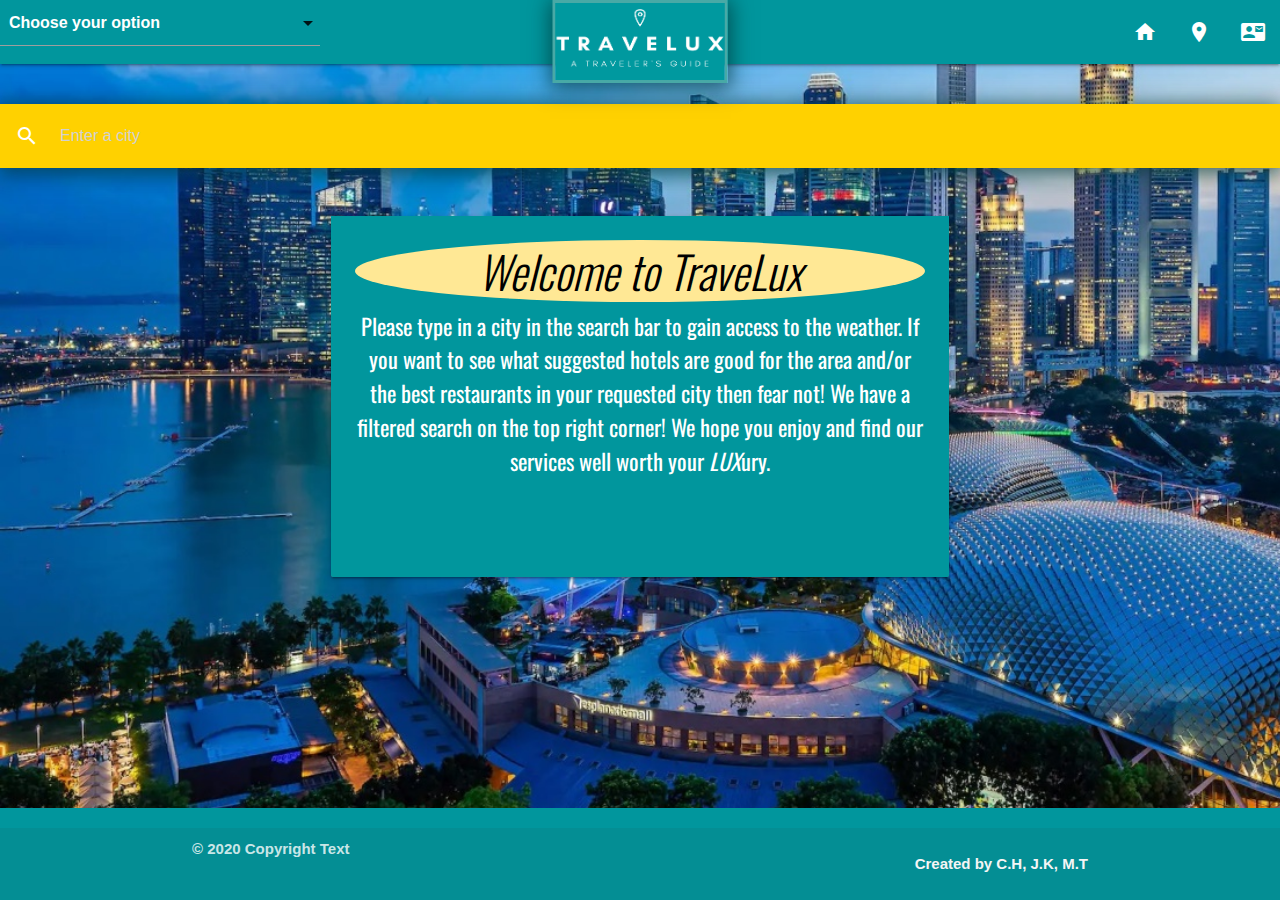
<file: index.html>
<!DOCTYPE html>
<html lang="en">
  <head>
    <meta charset="utf-8" />
    <script src="https://ajax.googleapis.com/ajax/libs/jquery/3.5.1/jquery.min.js"></script>
    <!-- Compiled and minified JavaScript -->
    <script src="https://cdnjs.cloudflare.com/ajax/libs/materialize/1.0.0/js/materialize.min.js"></script>
            
    <!--Import Google Icon Font-->
    <link
      href="https://fonts.googleapis.com/icon?family=Material+Icons"
      rel="stylesheet"
    />
    <!--Import Google Font -->
    <link
      href="https://fonts.googleapis.com/css2?family=Montserrat&family=Oswald:wght@700&display=swap"
      rel="stylesheet"
    />
    <!--Import materialize.css-->
    <link
      rel="stylesheet"
      href="https://cdnjs.cloudflare.com/ajax/libs/materialize/1.0.0/css/materialize.min.css"
    />
    <!-- Font Awesome -->
    <link
      rel="stylesheet"
      href="https://cdnjs.cloudflare.com/ajax/libs/font-awesome/4.7.0/css/font-awesome.min.css"
    />
    <script src="https://momentjs.com/downloads/moment.js"></script>
    <!-- API JavaScript links -->
    <script src="./scripts/api/zomatoApi.js" type="text/javascript"></script>
    <script src="./scripts/api/hotelApi.js" type="text/javascript"></script>
    <script src="./scripts/api/weatherApi.js" type="text/javascript"></script>
    <!-- Main JavaScript -->
    <script src="./scripts/main.js" type="text/javascript"></script>
   
    <!-- OUR CSS -->
    <link rel="stylesheet" href="./Assets/style.css" />
    <!--Let browser know website is optimized for mobile-->
    <meta name="viewport" content="width=device-width, initial-scale=1.0" />

  <body>

      <nav>
        <div class="nav-wrapper" style="height: 83px;">

          <div class="input-field filter col 18">
            <select multiple>
              <option value="" disabled selected>  Choose your option</option>
              <option value="hotelF" id="hotelOption"><p>Hotels</p></option>
              <option value="restaurantF" id="restaurantOption">Restaurants</option>
              <option value="false" disabled>Attractions</option>
            </select>
            
          </div> 


          <a href="./index.html" class="brand-logo center"
            ><img src="Assets/TraveLux nav.png" class="logo"
          /></a>
          <ul class="right hide-on-med-and-down">
            <li>
              <a href="index.html"><i class="material-icons">home</i></a>
            </li>
            <li>
              <a href="./Assets/aboutus.html"
                ><i class="material-icons">place</i></a
              >
            </li>
            <li>
              <a href="./Assets/contactus.html"
                ><i class="material-icons">contact_mail</i></a
              >
            </li>
          </ul>
          
        </div>
      </nav>
  
      <!-- Search bar -->
      <nav class="search-bar">
        <div class="nav-wrapper">
          <form id="search-section">
            <div class="input-field">
              <input
                id="search"
                type="search"
                placeholder="Enter a city"
                required
              />
              <label class="label-icon" for="search"
                ><i class="material-icons search-icon">search</i></label
              >
              <i class="material-icons">close</i>
            </div>
          </form>
        </div>
      </nav>
  
      <!-- Main content -->
      <main>
        <div class="row">
          <div class="col m3"></div>
          <div class="col s12 m6">
            <div class="card blue-grey darken-1">
              <div class="card-content white-text weather-card">
                <p class="card-title main-title">
                  <em>Welcome to TraveLux</em>
                </p>
                <span id="main-icon"></span>
                <p id="current-date">
                  Please type in a city in the search bar to gain access to the weather. If you want to see what suggested hotels are good for the area and/or the best restaurants in your requested city then fear not! We have a filtered search on the top right corner! We hope you enjoy and find our services well worth your <em>LUX</em>ury.
                </p>
  
                <p id="main-temp"></p>
                <p id="main-humidity"></p>
                <p id="main-wind"></p>
                <p id="main-uv"></p>
              </div>
            </div>
          </div>
          <div class="col m3"></div>
        </div>
  
        <div class="card">
       
        <!-- 5 day cards -->

        <div class="row main-fiveDay-weather-card hide">
          <h5 class="fiveDayText">5 Day Forecast</h5>
            <div class="col l1"></div>
            <div id="fiveDay-0" class="5-day-forecast-0 col s12 m3 l2">
              <div class="card fiveDay-weather-card cardZero">
                
                <span class="card-title" id="fiveday-date-0"></span>
                <img id="fiveday-icon-0"></img>
                <p class="card-text" >Temperature: <span id="5d-temperature-0"></span></p>
                <p class="card-text" >Humidity: <span id="5d-humidity-0"></span></p>
              </div>
            </div>
    

            <div id="fiveDay-1" class="5-day-forecast-1 col s12 m3 l2">
              <div class="card fiveDay-weather-card cardOne">

                <span class="card-title" id="fiveday-date-1"></span>
                <img id="fiveday-icon-1"></img>
                <p class="card-text" >Temperature: <span id="5d-temperature-1"></span></p>
                <p class="card-text" >Humidity: <span id="5d-humidity-1"></span></p>
              </div>
            </div>
    

            <div id="fiveDay-2" class="5-day-forecast-2 col s12 m3 l2">
              <div class="card fiveDay-weather-card cardTwo">

                <span class="card-title" id="fiveday-date-2"></span>
                <img id="fiveday-icon-2"></img>
                <p class="card-text" >Temperature: <span id="5d-temperature-2"></span></p>
                <p class="card-text" >Humidity: <span id="5d-humidity-2"></span></p>
              </div>
            </div>
    

            <div id="fiveDay-3" class="5-day-forecast-3 col s12 m3 l2">
              <div class="card fiveDay-weather-card cardThree">

                <span class="card-title" id="fiveday-date-3"></span>
                <img id="fiveday-icon-3"></img>
                <p class="card-text" >Temperature: <span id="5d-temperature-3"></span></p>
                <p class="card-text" >Humidity: <span id="5d-humidity-3"></span></p>
              </div>
            </div>
    

            <div id="fiveDay-4" class="5-day-forecast-4 col s12 m3 l2">
              <div class="card fiveDay-weather-card cardFour">

                <span class="card-title" id="fiveday-date-4"></span>
                <img id="fiveday-icon-4"></img>
                <p class="card-text" >Temperature: <span id="5d-temperature-4"></span></p>
                <p class="card-text" >Humidity: <span id="5d-humidity-4"></span></p>
              </div>
            </div>
            <div class="col l1"></div>
          </div>
        </div>
  
        <div class="row ">
          <div class="col s12 m6 l4">
            <div class="card hotel-card hide">
              <div class="card-content">
                <p class ="h-title">Suggested Hotels</p>
              </div>
              <div class="card-tabs">
                <ul class="tabs tabs-fixed-width">
                  <li class="tab">
                    <a class="active hotel">Hotel 1</a>
                  </li>
                  <li class="tab">
                    <a class="active hotel">Hotel 2</a>
                  </li>
                  <li class="tab">
                    <a class="active hotel">Hotel 3</a>
                  </li>
                </ul>
              </div>
              <div class="card-content grey lighten-4">
                <div id="hotel-name"></div>
              </div>
            </div>
          </div>
          <div class="col l4"></div>
          <div class="col s12 m6 l4">
            <div class="card restaurant-card hide">
              <div class="card-content">
                <p class ="r-title">Restaurants in <span id="restaurant-city"></span></p>
              </div>
              <div class="card-tabs">
                <ul class="tabs tabs-fixed-width">
                  <li class="tab"><a class="active restaurants">Option 1</a></li>
                  <li class="tab"><a class="active restaurants">Option 2</a></li>
                  <li class="tab"><a class="active restaurants">Option 3</a></li>
                </ul>
              </div>
              <div class="card-content grey lighten-4">
                <div id="restaurant-name-0"></div>
                <span>Rating: <span id="rating-0"></span></span>
                <div id="restaurant-cuisine-0"></div>
                <div><a href="" id="restaurant-url-0"></a></div>
                <hr />
                <div id="restaurant-name-1"></div>
                <span>Rating: <span id="rating-1"></span></span>
                <div id="restaurant-cuisine-1"></div>
                <div><a href="" id="restaurant-url-1"></a></div>
                <hr />
                <div id="restaurant-name-2"></div>
                <span>Rating: <span id="rating-2"></span></span>
                <div id="restaurant-cuisine-2"></div>
                <div><a href="" id="restaurant-url-2"></a></div>
              </div>
            </div>
          </div>
          
        </div>

        <div class="card attractions-card hide">
          <div class="card-content">
            <p>Attractions</p>
          </div>
          <div class="card-tabs">
            <ul class="tabs tabs-fixed-width">
              <li class="tab"><a href="#test4">Test 1</a></li>
              <li class="tab"><a class="active" href="#test5">Test 2</a></li>
              <li class="tab"><a href="#test6">Test 3</a></li>
            </ul>
          </div>
          <div class="card-content grey lighten-4">
            <div id="test4">Test 1</div>
            <div id="test5">Test 2</div>
            <div id="test6">Test 3</div>
          </div>
        </div>
      </main>
  
    </div>

    <!-- Footer -->
    <footer class="page-footer">
      <div class="footer-copyright">
        <div class="container">
          © 2020 Copyright Text
          <p class="grey-text text-lighten-4 right">Created by C.H, J.K, M.T</p>
        </div>
      </div>
    </footer>
  </body>
</html>
</file>
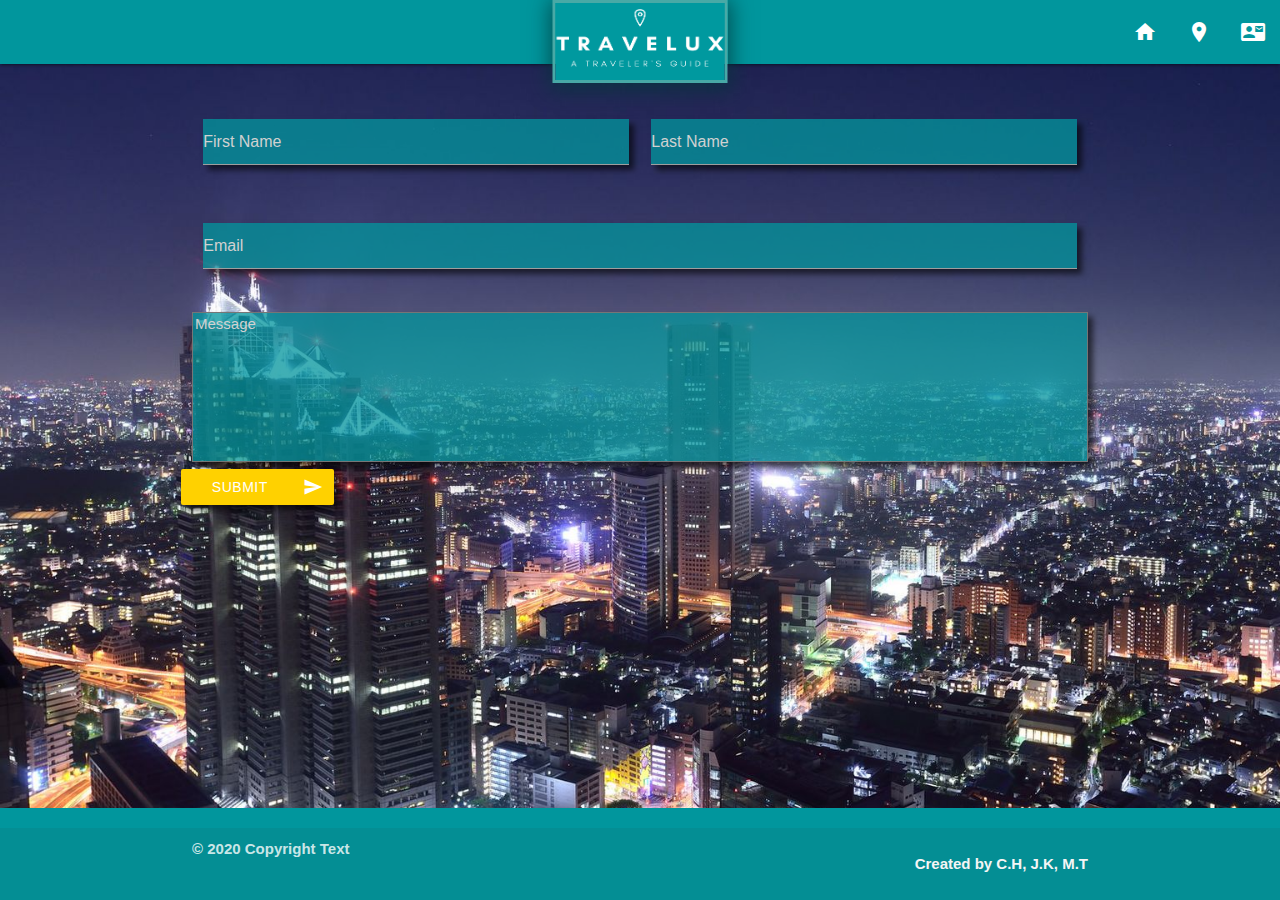
<file: Assets/contactus.html>
<!DOCTYPE html>
<html lang="en">
  <head>
    <meta charset="utf-8" />
    <script src="https://ajax.googleapis.com/ajax/libs/jquery/3.5.1/jquery.min.js"></script>
    <!--Import Google Icon Font-->
    <link
      href="https://fonts.googleapis.com/icon?family=Material+Icons"
      rel="stylesheet"
    />
    <!--Import Google Font -->
    <link
      href="https://fonts.googleapis.com/css2?family=Montserrat&family=Oswald:wght@700&display=swap"
      rel="stylesheet"
    />
    <!--Import materialize.css-->
    <link
      rel="stylesheet"
      href="https://cdnjs.cloudflare.com/ajax/libs/materialize/1.0.0/css/materialize.min.css"
    />
    <!-- Font Awesome -->
    <link
      rel="stylesheet"
      href="https://cdnjs.cloudflare.com/ajax/libs/font-awesome/4.7.0/css/font-awesome.min.css"
    />
    <script src="https://momentjs.com/downloads/moment.js"></script>
    <!-- Local storage JavaScript -->
    <script src="../scripts/localStorage.js" type="text/javascript"></script>

    <!-- OUR CSS -->
    <link rel="stylesheet" href="./stylecontactus.css" />
    <!--Let browser know website is optimized for mobile-->
    <meta name="viewport" content="width=device-width, initial-scale=1.0" />
  </head>

  <body>
    <!--Nav Bar-->
    <nav>
      <div class="nav-wrapper" style="height: 83px;">
        <a href="../index.html" class="brand-logo center"
          ><img src="./TraveLux nav.png" class="logo"
        /></a>
        <ul class="right hide-on-med-and-down">
          <li>
            <a href="../index.html"><i class="material-icons">home</i></a>
          </li>
          <li>
            <a href="./aboutus.html"><i class="material-icons">place</i></a>
          </li>
          <li>
            <a href="./contactus.html"
              ><i class="material-icons">contact_mail</i></a
            >
          </li>
        </ul>
      </div>
    </nav>

    <!-- Main content -->
    <main>
      <div class="container">
        <div class="row">
          <form class="col s12">
            <div class="row">
              <div class="input-field col s6">
                <input
                  required
                  placeholder="First Name"
                  id="first_name"
                  type="text"
                  class="validate"
                />
              </div>

              <div class="input-field col s6">
                <input
                  required
                  placeholder="Last Name"
                  id="last_name"
                  type="text"
                  class="validate"
                />
              </div>
            </div>

            <div class="row">
              <div class="input-field col s12">
                <input
                  required
                  placeholder="Email"
                  id="email"
                  type="email"
                  class="validate"
                />
              </div>
            </div>

            <div class="row">
              <textarea
                required
                type="text"
                placeholder="Message"
                id="message"
                name="message"
                rows="2"
                class="form-control md-textarea"
              ></textarea>

              <div class="row">
                <button
                  id="submit-btn"
                  class="btn waves-effect waves-light col s3 m3 l2"
                  type="submit"
                  name="action"
                >
                  Submit
                  <i class="material-icons right">send</i>
                </button>
              </div>
            </div>
          </form>
        </div>
      </div>
    </main>

    <!-- Footer -->
    <footer class="page-footer">
      <div class="footer-copyright">
        <div class="container">
          © 2020 Copyright Text
          <p class="grey-text text-lighten-4 right">Created by C.H, J.K, M.T</p>
        </div>
      </div>
    </footer>

    <!-- Moment.js link -->
  </body>
</html>
</file>
<file: Assets/style.css>
body {
  display: flex;
  min-height: 100vh;
  flex-direction: column;
  background-image: url(../images/NSW-3f087f13b1ca31212b82e2f09c384f3d.jpg);
  background-size: cover;
  background-attachment: fixed;
  transition: all 1.5s ease-in-out;
}

/* Change the background img on hover to the weather, hotel, rest. cards */
body:hover {
  background-image: url(../images/image001.jpg);
  background-size: cover;
  background-attachment: fixed;
  transition: all 1.5s ease-in-out;
}

main {
  flex: 1 0 auto;
}

img {
  height: 83px;
  width: 175px;
}

p.h-title {
  font-family: "Oswald", sans-serif;
  font-size: 30px;
}

p.r-title {
  font-family: "Oswald", sans-serif;
  font-size: 30px;
}
p.card-title.main-title {
  font-size: 45px;
  text-shadow: #000000;
}

a.active.hotel {
  font-weight: bold;
}

a.active.restaurants {
  font-weight: bold;
}

#fiveDay-0 {
  background-color: #e5eafa;
  border-radius: 15px;
}

#fiveDay-1 {
  background-color: #e5eafa;
  border-radius: 15px;
}

#fiveDay-2 {
  background-color: #e5eafa;
  border-radius: 15px;
}

#fiveDay-3 {
  background-color: #e5eafa;
  border-radius: 15px;
}

#fiveDay-4 {
  background-color: #e5eafa;
  border-radius: 15px;
}

nav {
  background-color: #01969d;
  margin-bottom: 40px;
}

.nav-wrapper {
  justify-content: center;
}

.main-title {
  color: black;
  padding-top: 15px;
  padding-bottom: 15px;
  font-weight: 500 bolder;
}

#main-icon {
  height: 200px;
  width: 200px;
}

#current-date {
  font-size: 1.5em;
}

#main-temp {
  font-size: 1.5em;
}

#main-humidity {
  font-size: 1.5em;
}

#main-wind {
  font-size: 1em;
}

#main-uv {
  margin-left: 43%;
  padding-top: 20px;
  border-radius: 75%;
  width: 75px;
  height: 75px;
  font-size: 1.5em;
}

.weather-card {
  background-color: rgb(22, 154, 241);
}

.fiveDayText {
  color: rgb(20, 16, 6);
  font-family: Impact, "Haettenschweiler", "Arial Narrow Bold", sans-serif;
  text-align: center;
  font-weight: 400 bold;
  font-size: 30px;
}

.card-title {
  border-radius: 50%;
  background-color: #ffe895;
}

.card-text {
  font-family: "Montserrat", sans-serif;
  font-weight: 600 bold;
}

.cardZero {
  background-color: #c6ccb2;
}

.cardOne {
  background-color: #c6ccb2;
}

.cardTwo {
  background-color: #c6ccb2;
}

.cardThree {
  background-color: #c6ccb2;
}

.cardFour {
  background-color: #c6ccb2;
}

.search-bar {
  background-color: #ffd100;
  box-shadow: #03393bbe 0px 3px 20px 3px;
}

.logo {
  box-shadow: #03393bbe 0px 3px 20px 3px;
  border: solid #48a9a6;
}

.weather-card {
  font-family: "Oswald", sans-serif;
  text-align: center;
  background-color: #01969d;
}

.main-fiveDay-weather-card {
  text-align: center;
  background-color: #ffd00083;
  justify-content: center;
  padding-bottom: 20px;
}

.fiveDay-weather-card {
  border: black;
  text-align: center;
  background-color: #ffd100;
  justify-content: center;
}

#fiveday-icon-0 {
  height: 75px;
  width: 75px;
}

#fiveday-icon-1 {
  height: 75px;
  width: 75px;
}

#fiveday-icon-2 {
  height: 75px;
  width: 75px;
}

#fiveday-icon-3 {
  height: 75px;
  width: 75px;
}

#fiveday-icon-4 {
  height: 75px;
  width: 75px;
}

#fiveday-date-0 {
  font-family: "Oswald", sans-serif;
  padding: 10px;
}

#fiveday-date-1 {
  font-family: "Oswald", sans-serif;
  padding: 10px;
}

#fiveday-date-2 {
  font-family: "Oswald", sans-serif;
  padding: 10px;
}

#fiveday-date-3 {
  font-family: "Oswald", sans-serif;
  padding: 10px;
}

#fiveday-date-4 {
  font-family: "Oswald", sans-serif;
  padding: 10px;
}

.hotel-card {
  background-color: #ffd000d0;
}

.restaurant-card {
  background-color: #ffd000d0;
}

.activate {
  color: #01969d;
}

.page-footer {
  background-color: #01969d;
  font-weight: bolder;
}

.hide {
  display: none;
}

.filter {
  float: left;
  z-index: 2;
  width: 25%;
}

.select-wrapper input.select-dropdown {
  color: #ffffff;
  font-weight: bolder;
}

#search-section {
  font-weight: bolder;
}
</file>
<file: Assets/stylecontactus.css>
body {
  display: flex;
  min-height: 100vh;
  flex-direction: column;
  background-image: url(../images/largeImageSrc.adapt.740.medium.jpg);
  background-size: cover;
  background-attachment: fixed;
  transition: all 1.5s ease-in-out;
}

/* Change the background img on hover to the weather, hotel, rest. cards */
body:hover {
  background-image: url(../images/Night-City-View-Tokyo.jpg);
  background-size: cover;
  background-attachment: fixed;
  transition: all 1.5s ease-in-out;
}

main {
  flex: 1 0 auto;
}

nav {
  background-color: #01969d;
  margin-bottom: 40px;
}

.logo {
  box-shadow: #03393bbe 0px 3px 20px 3px;
  border: solid #48a9a6;
}

img {
  height: 83px;
  width: 175px;
}

.page-footer {
  background-color: #01969d;
  font-weight: bolder;
}

#first_name {
  background-color: #01959dc0;
  text-shadow: #000000;
  box-shadow: 5px 5px 6px rgba(0, 0, 0, 0.6);
}

#last_name {
  background-color: #01959dc0;
  text-shadow: #000000;
  box-shadow: 5px 5px 6px rgba(0, 0, 0, 0.6);
}

#email {
  background-color: #01959dc0;
  text-shadow: #000000;
  box-shadow: 5px 5px 6px rgba(0, 0, 0, 0.6);
}

#message {
  height: 150px;
  resize: none;
  position: relative;
  background-color: #01959dc0;
  text-shadow: #000000;
  box-shadow: 5px 5px 6px rgba(0, 0, 0, 0.6);
}

.btn {
  background-color: #ffd100;
  box-shadow: 5px 5px 6px rgba(0, 0, 0, 0.6);
}
</file>
